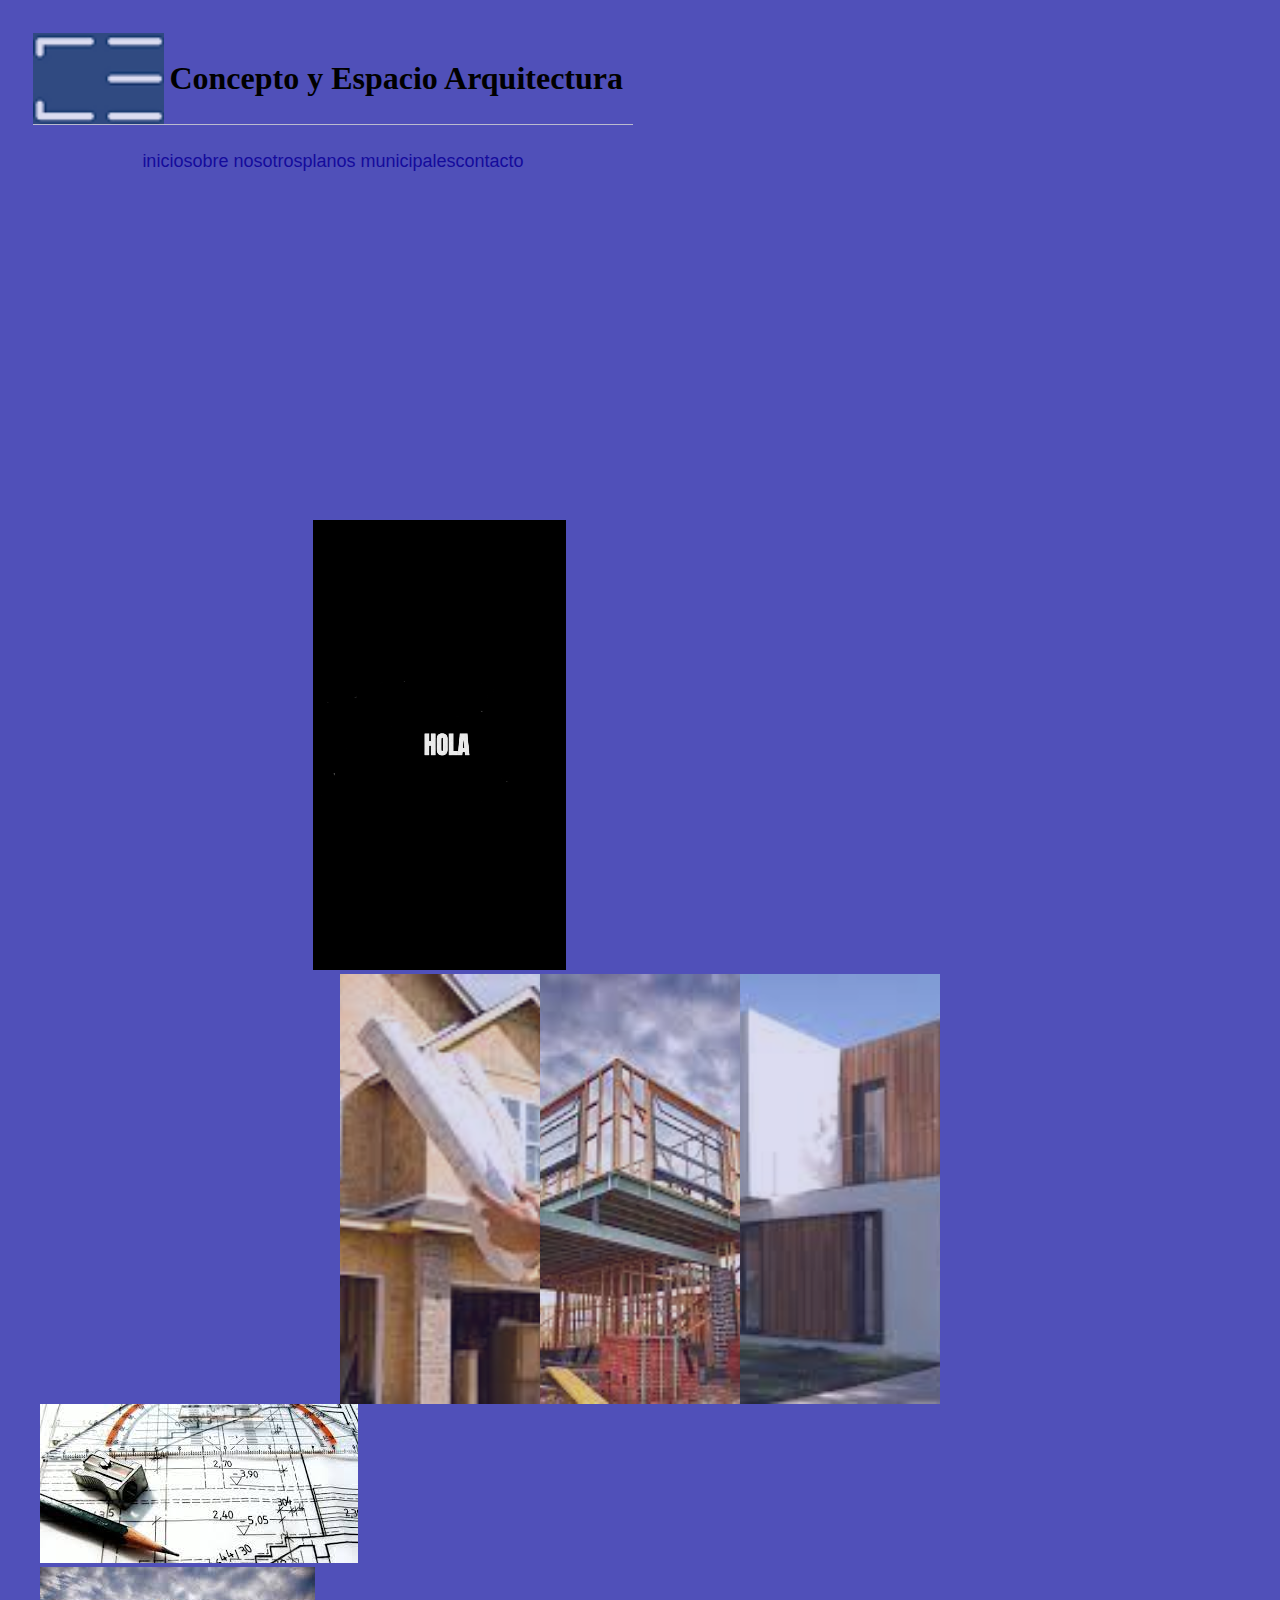
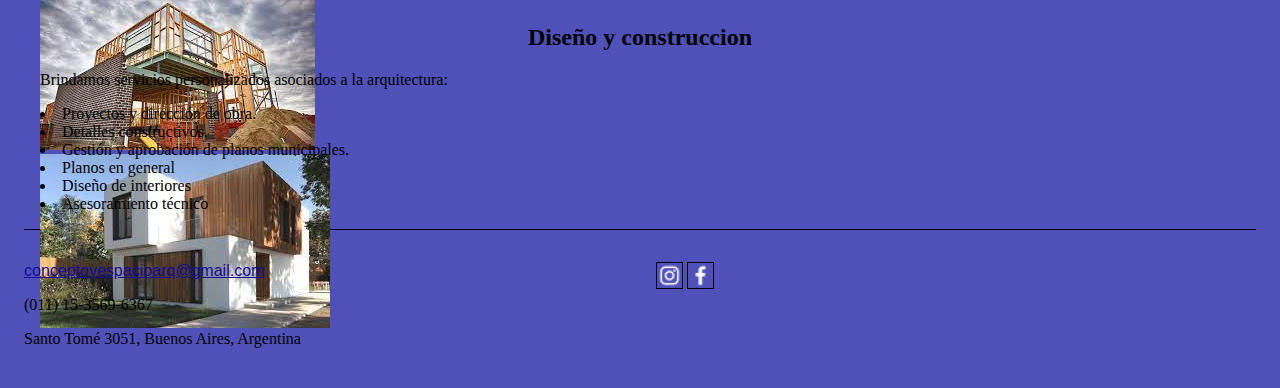
<file: index.html>
<!DOCTYPE html>
<html lang="en">
<head>
    <meta charset="UTF-8">
    <meta name="viewport" content="width=device-width, initial-scale=1.0">
    <link href="https://cdn.jsdelivr.net/npm/bootstrap@5.0.2/dist/css/bootstrap.min.css" rel="stylesheet" integrity="sha384-EVSTQN3/azprG1Anm3QDgpJLIm9Nao0Yz1ztcQTwFspd3yD65VohhpuuCOmLASjC" crossorigin="anonymous">
    <link rel="stylesheet" href="estilo.css">
    <title>Concepto y Espacio</title>
</head>
<body>
        <header>
            <section class="contenedorNav mx-auto text-center ">
                <div class="contenedorDos">
                    <img class="imgLogo" src="recursos/logo.webp" alt="logo">
                    <h1 class="tituloNav">Concepto y Espacio Arquitectura </h1>
                </div>
                <div class="contenedorUno">
                    <nav class="container">
                        <ul class="row">
                            <div class="col-sm">
                                <li>
                                    <a href="index.html" class="font-weight-bold" >inicio</a>
                                </li>
                            </div>
                            <div class="col-sm">
                                <li>
                                    <a href="sobremi.html" class="font-weight-bold">sobre nosotros</a>
                                </li>
                            </div>
                            <div class="col-sm">
                                <li>
                                    <a href="planosmunicipales.html" class="font-weight-bold">planos municipales</a>
                                </li>
                            </div>
                            <div class="col-sm">
                                <li>
                                    <a href="contacto.html" class="font-weight-bold">contacto</a>
                                </li>
                            </div>
                        </ul>
                    </nav>
                </div>
            </section>
        </header>
    <main>
    <div>
        <video width="800" height="450" autoplay muted class="mx-auto d-block">
            <source src="/recursos/video-presentacion.mp4" type="video/mp4">
        </video>
    </div>
    <article class="acordeon">
    <section>
            <img src="/recursos/construccion.jpg" alt="">
            <img src="/recursos/casaenconstruccion.jpg" alt="">
            <img src="/recursos/casalista.jpg" alt="">
    </section>
    </article>
<div class="carouselContenedor" >
        <div id="carouselExampleAutoplaying" class="carousel slide " data-bs-ride="carousel">
            <div class="carousel-inner">
                <div class="carousel-item active" data-bs-interval="500">
                </div>
                <div class="carousel-item ">
                    <img src="/recursos/planosdeconstruccion.jpg" class="mx-auto d-block" alt="..." >
                </div>
                <div class="carousel-item">
                    <img src="/recursos/casaenconstruccion.jpg" class="mx-auto d-block" alt="...">
                </div>
                <div class="carousel-item">
                    <img src="/recursos/casalista.jpg" class="mx-auto d-block" alt="..." >
                </div>
            </div>
            </div>
        </div>
        <article class="mx-auto text-center">
        <h2>Diseño y construccion</h2>
        <p>Brindamos servicios personalizados asociados a la arquitectura:</p>
        <ul class="listaTrabajos">
            <li>Proyectos y dirección de obra.</li>
            <li>Detalles constructivos.</li>
            <li>Gestión y aprobación de planos municipales.</li>
            <li>Planos en general</li>
            <li>Diseño de interiores</li>
            <li>Asesoramiento técnico</li>
        </ul>
        </article>
    </main>
    <footer class="contenedorFooter">
        <div class="div1 border-end ">
            <a href="mailto:conceptoyespacioarq@gmail.com">conceptoyespacioarq@gmail.com</a>
            <p>(011) 15-3569-6367</p>
            <p>Santo Tomé 3051, Buenos Aires, Argentina</p>
        </div>
        <div class="div2">
            <a href="https://www.instagram.com/conceptoyespacioarq/"> <img src="/recursos/Instagram.webp" alt="imagen de Instagram"></a>
            <a href="https://www.facebook.com/CONCEPTOYESPACIOARQ"> <img src="/recursos/Facebook.webp" alt="imagen de Facebook"></a>
        </div>
    </footer>
    <script src="https://cdn.jsdelivr.net/npm/bootstrap@5.3.2/dist/js/bootstrap.bundle.min.js" integrity="sha384-C6RzsynM9kWDrMNeT87bh95OGNyZPhcTNXj1NW7RuBCsyN/o0jlpcV8Qyq46cDfL" crossorigin="anonymous"></script>
    </body>
</html>
</file>
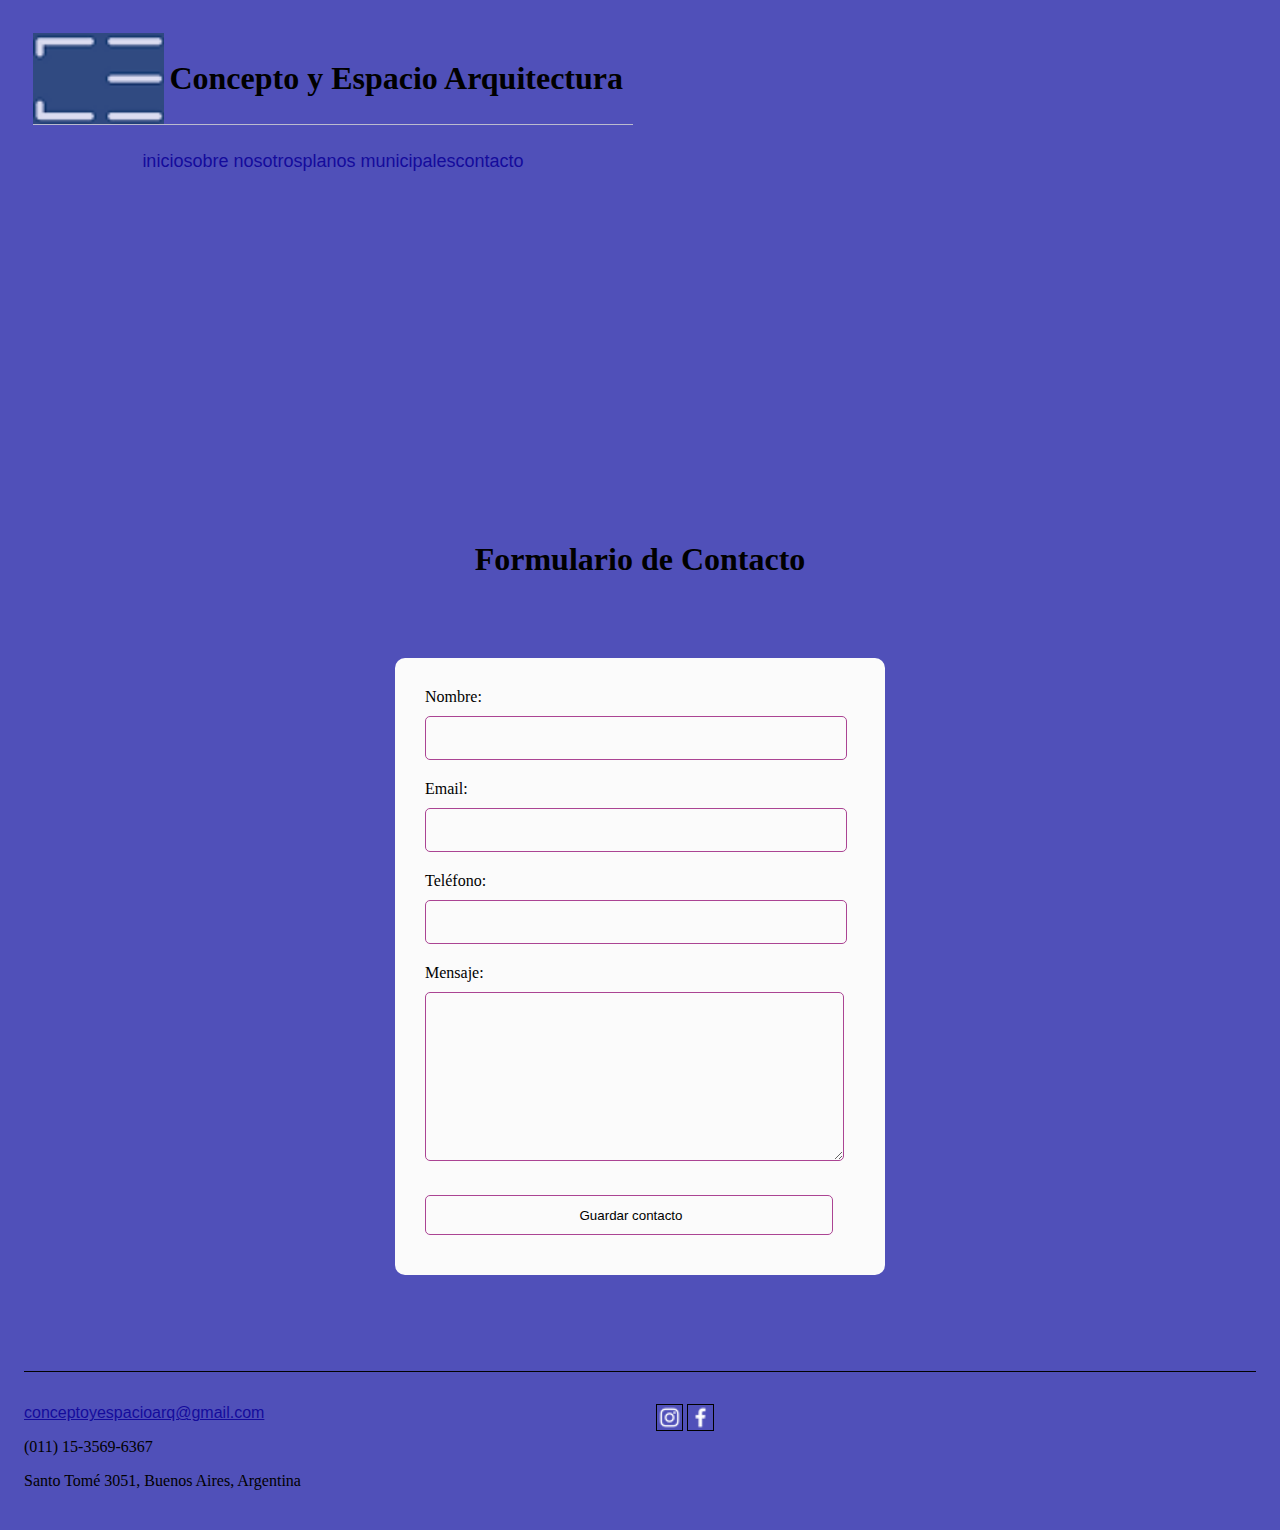
<file: contacto.html>
<!DOCTYPE html>
<html lang="en">
<head>
    <meta charset="UTF-8">
    <meta name="viewport" content="width=device-width, initial-scale=1.0">
    <link href="https://cdn.jsdelivr.net/npm/bootstrap@5.0.2/dist/css/bootstrap.min.css" rel="stylesheet" integrity="sha384-EVSTQN3/azprG1Anm3QDgpJLIm9Nao0Yz1ztcQTwFspd3yD65VohhpuuCOmLASjC" crossorigin="anonymous">
    <link rel="stylesheet" href="estilo.css">
    <title>Concepto y Espacio</title>
</head>
<body>
        <header>
            <section class="contenedorNav mx-auto text-center ">
                <div class="contenedorDos">
                    <img class="imgLogo" src="recursos/logo.webp" alt="logo">
                    <h1 class="tituloNav">Concepto y Espacio Arquitectura </h1>
                </div>
                <div class="contenedorUno">
                    <nav class="container">
                        <ul class="row">
                            <div class="col-sm">
                                <li>
                                    <a href="index.html" class="font-weight-bold" >inicio</a>
                                </li>
                            </div>
                            <div class="col-sm">
                                <li>
                                    <a href="sobremi.html" class="font-weight-bold">sobre nosotros</a>
                                </li>
                            </div>
                            <div class="col-sm">
                                <li>
                                    <a href="planosmunicipales.html" class="font-weight-bold">planos municipales</a>
                                </li>
                            </div>
                            <div class="col-sm">
                                <li>
                                    <a href="contacto.html" class="font-weight-bold">contacto</a>
                                </li>
                            </div>
                        </ul>
                    </nav>
                </div>
            </section>
        </header>
    <main>
        <h1>Formulario de Contacto</h1>
        <article class="contact_form">
        <form action="" id="myForm">
            <label for="nombre">Nombre:</label>
            <input type="text" id="nombre" name="nombre">
            
            <label for="email">Email:</label>
            <input type="email" id="email" name="email">
            
            <label for="telefono">Teléfono:</label>
            <input type="tel" id="telefono" name="telefono" pattern="[0-9]{10}" required>
            
            <label for="mensaje">Mensaje:</label>
            <textarea id="mensaje" name="mensaje"></textarea>
            
            <input type="submit" value="Guardar contacto">
        </form>
    </article>
    </main>
    <footer class="contenedorFooter">
        <div class="div1  border-end ">
            <a href="mailto:conceptoyespacioarq@gmail.com">conceptoyespacioarq@gmail.com</a>
            <p>(011) 15-3569-6367</p>
            <p>Santo Tomé 3051, Buenos Aires, Argentina</p>
        </div>
        <div class="div2">
            <a href="https://www.instagram.com/conceptoyespacioarq/"> <img src="/recursos/Instagram.webp" alt="imagen de Instagram"></a>
            <a href="https://www.facebook.com/CONCEPTOYESPACIOARQ"> <img src="/recursos/Facebook.webp" alt="imagen de Facebook"></a>
        </div>
    </footer>
    <script src="https://cdn.jsdelivr.net/npm/bootstrap@5.3.2/dist/js/bootstrap.bundle.min.js" integrity="sha384-C6RzsynM9kWDrMNeT87bh95OGNyZPhcTNXj1NW7RuBCsyN/o0jlpcV8Qyq46cDfL" crossorigin="anonymous"></script>
    <script src="main.js"></script>
</body>
</html>
</file>
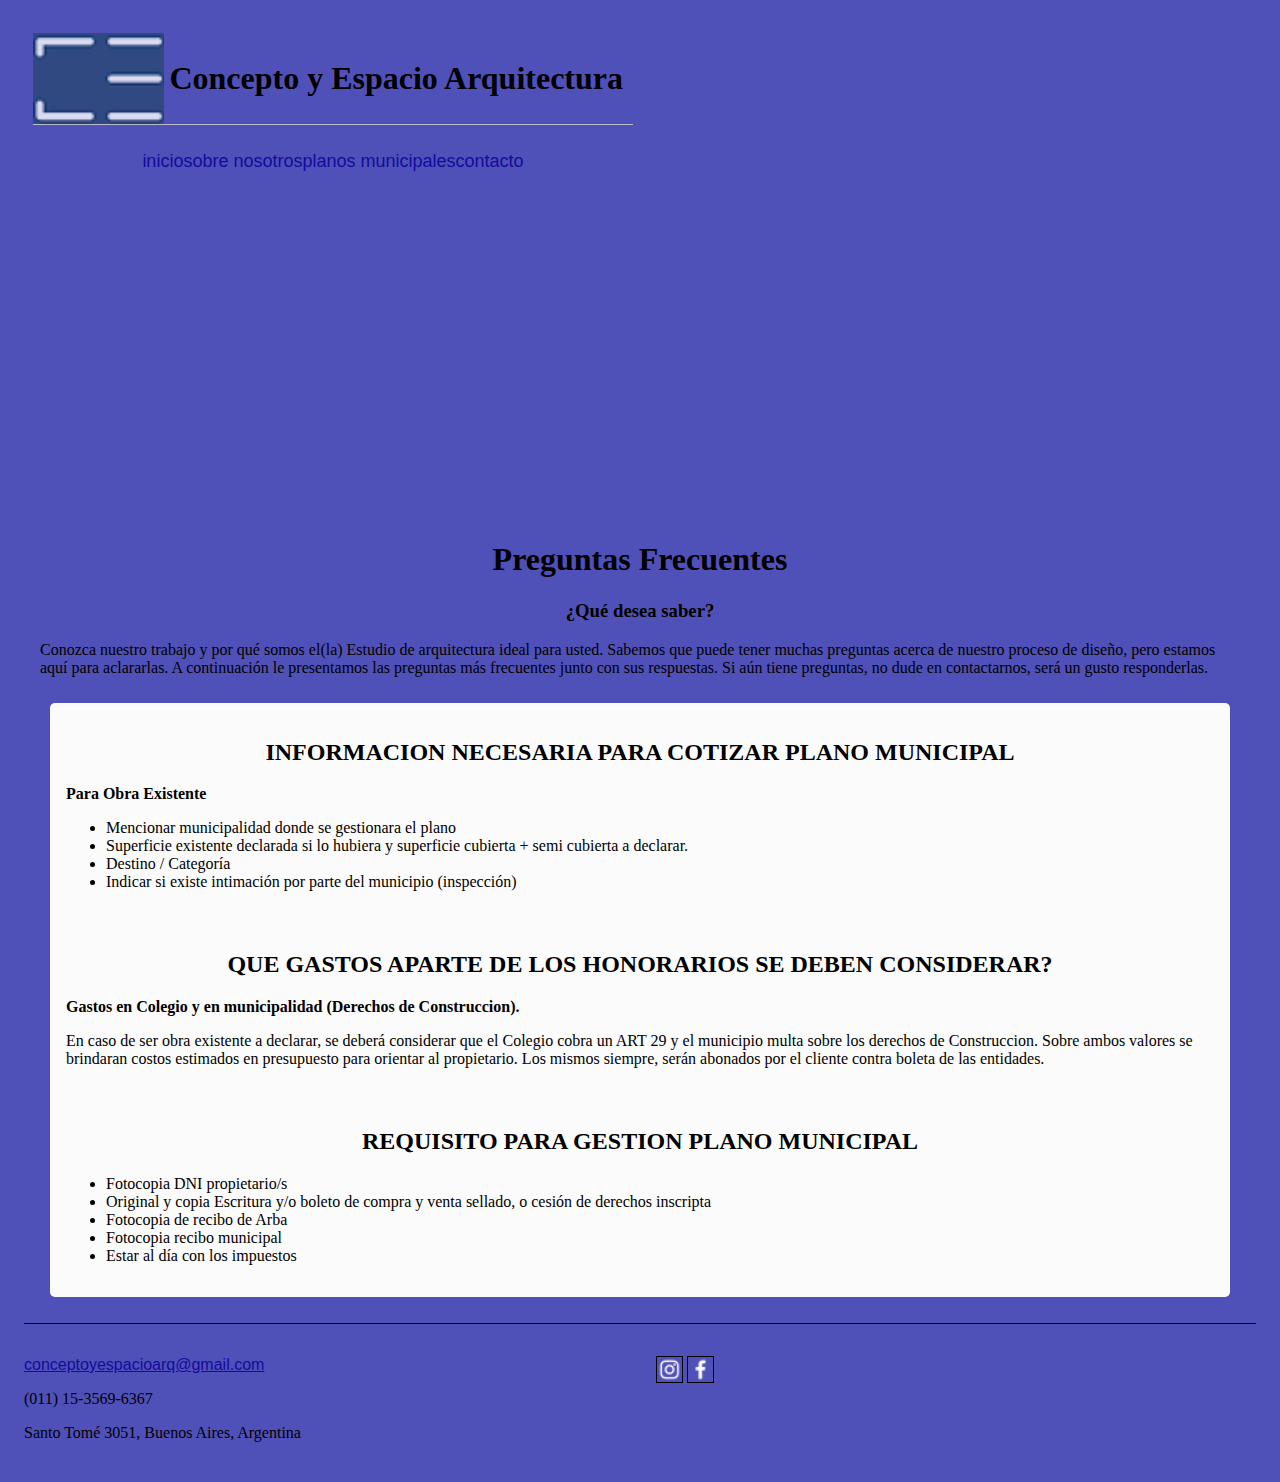
<file: planosmunicipales.html>
<!DOCTYPE html>
<html lang="en">
<head>
    <meta charset="UTF-8">
    <meta name="viewport" content="width=device-width, initial-scale=1.0">
    <link href="https://cdn.jsdelivr.net/npm/bootstrap@5.0.2/dist/css/bootstrap.min.css" rel="stylesheet" integrity="sha384-EVSTQN3/azprG1Anm3QDgpJLIm9Nao0Yz1ztcQTwFspd3yD65VohhpuuCOmLASjC" crossorigin="anonymous">
    <link rel="stylesheet" href="estilo.css">
    <title>Concepto y Espacio</title>
</head>
<body>
        <header>
            <section class="contenedorNav mx-auto text-center ">
                <div class="contenedorDos">
                    <img class="imgLogo" src="recursos/logo.webp" alt="logo">
                    <h1 class="tituloNav">Concepto y Espacio Arquitectura </h1>
                </div>
                <div class="contenedorUno">
                    <nav class="container">
                        <ul class="row">
                            <div class="col-sm">
                                <li>
                                    <a href="index.html" class="font-weight-bold" >inicio</a>
                                </li>
                            </div>
                            <div class="col-sm">
                                <li>
                                    <a href="sobremi.html" class="font-weight-bold">sobre nosotros</a>
                                </li>
                            </div>
                            <div class="col-sm">
                                <li>
                                    <a href="planosmunicipales.html" class="font-weight-bold">planos municipales</a>
                                </li>
                            </div>
                            <div class="col-sm">
                                <li>
                                    <a href="contacto.html" class="font-weight-bold">contacto</a>
                                </li>
                            </div>
                        </ul>
                    </nav>
                </div>
            </section>
        </header>
    <main>
        <h1>Preguntas Frecuentes</h1>
        <h3>¿Qué desea saber?</h3>
        <p>Conozca nuestro trabajo y por qué somos el(la) Estudio de arquitectura ideal para usted. Sabemos que puede tener muchas preguntas acerca de nuestro proceso de diseño, pero estamos aquí para aclararlas. A continuación le presentamos las preguntas más frecuentes junto con sus respuestas. Si aún tiene preguntas, no dude en contactarnos, será un gusto responderlas.</p>
        <article class="contenedorPreguntas d-flex align-items-stretch ">
            <div class="div1">
                <h2>INFORMACION NECESARIA PARA COTIZAR PLANO MUNICIPAL</h2>
                <p><strong>Para Obra Existente</strong></p>
                <ul>
                    <li>Mencionar municipalidad donde se gestionara el plano</li>
                    <li>Superficie existente declarada si lo hubiera y superficie cubierta + semi cubierta a declarar.</li>
                    <li>Destino  /  Categoría</li>
                    <li>Indicar si existe intimación por parte del municipio (inspección)</li>
                </ul>
            </div>
            <div class="div2">
                <h2>QUE GASTOS APARTE DE LOS HONORARIOS SE DEBEN CONSIDERAR?</h2>
                <p><strong>Gastos en Colegio y en municipalidad (Derechos de Construccion).</strong></p>
                <p>En caso de ser obra existente a declarar, se deberá considerar que el Colegio cobra un ART 29 y el municipio multa sobre los derechos de Construccion.
                Sobre ambos valores se brindaran costos estimados en presupuesto para orientar al propietario. Los mismos siempre, serán abonados por el cliente contra boleta de las entidades.</p>
            </div>
            <div class="div3">
                <h2>REQUISITO PARA GESTION PLANO MUNICIPAL</h2>
                <ul>
                    <li>Fotocopia DNI propietario/s</li>
                    <li>Original y copia Escritura y/o boleto de compra y venta  sellado, o cesión de derechos inscripta</li>
                    <li>Fotocopia de  recibo de Arba</li>
                    <li>Fotocopia recibo municipal</li>
                    <li>Estar al día con los impuestos</li>
                </ul>
            </div>
        </article>
    </main>
    <footer class="contenedorFooter">
        <div class="div1 border-end ">
            <a href="mailto:conceptoyespacioarq@gmail.com">conceptoyespacioarq@gmail.com</a>
            <p>(011) 15-3569-6367</p>
            <p>Santo Tomé 3051, Buenos Aires, Argentina</p>
        </div>
        <div class="div2">
            <a href="https://www.instagram.com/conceptoyespacioarq/"> <img src="/recursos/Instagram.webp" alt="imagen de Instagram"></a>
            <a href="https://www.facebook.com/CONCEPTOYESPACIOARQ"> <img src="/recursos/Facebook.webp" alt="imagen de Facebook"></a>
        </div>
    </footer>
    <script src="https://cdn.jsdelivr.net/npm/bootstrap@5.3.2/dist/js/bootstrap.bundle.min.js" integrity="sha384-C6RzsynM9kWDrMNeT87bh95OGNyZPhcTNXj1NW7RuBCsyN/o0jlpcV8Qyq46cDfL" crossorigin="anonymous"></script>
    </body>
</html>
</file>
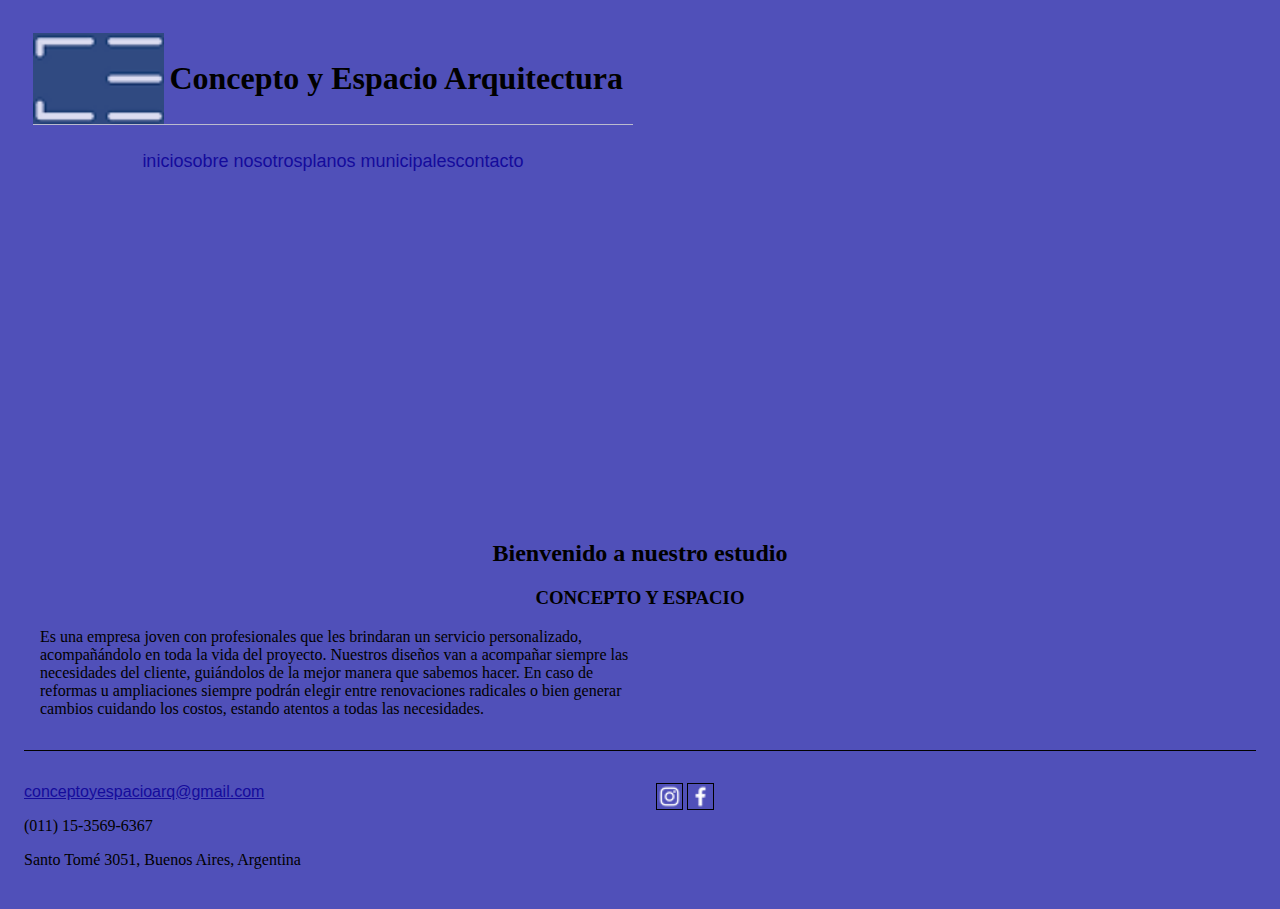
<file: sobremi.html>
<!DOCTYPE html>
<html lang="en">
<head>
    <meta charset="UTF-8">
    <meta name="viewport" content="width=device-width, initial-scale=1.0">
    <link href="https://cdn.jsdelivr.net/npm/bootstrap@5.0.2/dist/css/bootstrap.min.css" rel="stylesheet" integrity="sha384-EVSTQN3/azprG1Anm3QDgpJLIm9Nao0Yz1ztcQTwFspd3yD65VohhpuuCOmLASjC" crossorigin="anonymous">
    <link rel="stylesheet" href="estilo.css">
    <title>Concepto y Espacio</title>
</head>
<body>
        <header>
            <section class="contenedorNav mx-auto text-center ">
                <div class="contenedorDos">
                    <img class="imgLogo" src="recursos/logo.webp" alt="logo">
                    <h1 class="tituloNav">Concepto y Espacio Arquitectura </h1>
                </div>
                <div class="contenedorUno">
                    <nav class="container">
                        <ul class="row">
                            <div class="col-sm">
                                <li>
                                    <a href="index.html" class="font-weight-bold" >inicio</a>
                                </li>
                            </div>
                            <div class="col-sm">
                                <li>
                                    <a href="sobremi.html" class="font-weight-bold">sobre nosotros</a>
                                </li>
                            </div>
                            <div class="col-sm">
                                <li>
                                    <a href="planosmunicipales.html" class="font-weight-bold">planos municipales</a>
                                </li>
                            </div>
                            <div class="col-sm">
                                <li>
                                    <a href="contacto.html" class="font-weight-bold">contacto</a>
                                </li>
                            </div>
                        </ul>
                    </nav>
                </div>
            </section>
        </header>
    <main>
        
        <h2>Bienvenido a nuestro estudio</h2>
            <article>
            <h3>CONCEPTO Y ESPACIO </h3>
                <p class="quienSomos d-flex justify-content-center" >Es  una empresa joven con profesionales que les brindaran un servicio personalizado, acompañándolo en toda la vida del proyecto. 
                Nuestros diseños van a acompañar siempre las necesidades del cliente, guiándolos de la mejor manera que sabemos hacer.
                En caso de reformas u ampliaciones siempre podrán elegir entre renovaciones radicales o bien generar cambios cuidando los costos, estando atentos a todas las necesidades.</p></article>
    </main>
    <footer class="contenedorFooter">
        <div class="div1 border-end ">
            <a href="mailto:conceptoyespacioarq@gmail.com">conceptoyespacioarq@gmail.com</a>
            <p>(011) 15-3569-6367</p>
            <p>Santo Tomé 3051, Buenos Aires, Argentina</p>
        </div>
        <div class="div2">
            <a href="https://www.instagram.com/conceptoyespacioarq/"> <img src="/recursos/Instagram.webp" alt="imagen de Instagram"></a>
            <a href="https://www.facebook.com/CONCEPTOYESPACIOARQ"> <img src="/recursos/Facebook.webp" alt="imagen de Facebook"></a>
        </div>
    </footer>
    <script src="https://cdn.jsdelivr.net/npm/bootstrap@5.3.2/dist/js/bootstrap.bundle.min.js" integrity="sha384-C6RzsynM9kWDrMNeT87bh95OGNyZPhcTNXj1NW7RuBCsyN/o0jlpcV8Qyq46cDfL" crossorigin="anonymous"></script>
    </body>
</html>
</file>
<file: estilo.css>
header{
    display: flex;
    background-color: rgb(80, 80, 185);
    text-align: center;
    padding: 20px;

}
body {
    background-color: rgb(80, 80, 185);
}
main{
    margin: 16px;
    padding: 16px;
    border-bottom: 1px solid #020202;
}
nav ul {
    list-style: none;
    display: flex;
    justify-content: start;
    text-align: center;
    padding: 10px;
}
nav a {
    color: rgb(20, 11, 156);
    text-decoration: none;
    font-size: large;
    padding: 10px 20 px;
}
h1, h2, h3{
    text-align: center;
}
a{
    color: rgb(20, 11, 156);
    font-size: 16px; 
    font-family: 'Arial';
}
a:hover  {
    color: rgb(12, 3, 3);
}
a img {
    width: 25px; 
    border: 1px solid #000;
}

.imgLogo{
    width: 75px;
    height: auto;
    vertical-align:top;
    margin-right: 5px;
}
.imgCarrusel{
    width: 200;
    height: auto;
}
.contenedorDos {
        display: flex;
        justify-content: center;
        align-items: center;
        border-bottom: 1px solid rgb(187, 187, 206);
    }

.contenedorUno{
    display: flex;
    justify-content: center;
    align-items: center;

}

.carouselContenedor {
    height: 200px;
}

.contenedorNav {
    display: flex;
    flex-direction: column;
    padding: 5px;

}
.tituloNav{
    margin-right: 10px;
}

.listaTrabajos{
    padding: 0;
    margin: 0; 
    list-style-position: inside; 
}
.contenedorFooter{
    display: flex;
    justify-content: space-around;
}

.div1, .div2, .div3{
    flex: 1;
    margin: 8px;
    padding: 8px;
}
.contenedorPreguntas{
    width: fit-content;
    border-radius: 5px;
    background-color: #fbfbfb;
    display: inline-block; 
    margin: 10px;
    }


.contact_form{  
    width: 460px; 
    height: auto;
    margin: 80px auto;
    border-radius: 10px;  
    padding-top: 30px;
    padding-bottom: 20px;  
    background-color: #fbfbfb; 
    padding-left: 30px; 
}

input{
    background-color: #fbfbfb; 
    width: 408px; 
    height: 40px; 
    border-radius: 5px;  
    border-style: solid; 
    border-width: 1px; 
    border-color: #ab4493; 
    margin-top: 10px;  
    padding-left: 10px;
    margin-bottom: 20px; 
}

textarea{
    background-color: #fbfbfb; 
    width: 405px; 
    height: 150px; 
    border-radius: 5px;  
    border-style: solid; 
    border-width: 1px; 
    border-color: #ab4493; 
    margin-top: 10px;  
    padding-left: 10px;
    margin-bottom: 20px; 
    padding-top: 15px; 
}

button{
    height: 45px; 
    padding-left: 5px;
    padding-right: 5px;   
    margin-bottom: 20px; 
    margin-top: 10px;   
    text-transform: uppercase;
    background-color: #ab4493; 
    border-color: #ab4493; 
    border-style: solid; 
    border-radius: 10px;  
    width: 420px;   
    cursor: pointer;
}
.input:hover {
    background-color: #fbfbfb;
    color: black;
}
.quienSomos{
    width: 50%;
}
section{
    display: flex;
    width: 600px;
    height: 430px;
}
section img{
    width: 0px;
    flex-grow: 1;
    object-fit: cover;
    opacity: .8;
    transition: .5s ease;
}
section img:hover{
    cursor: crosshair;
    width: 300px;
    opacity: 1;
    filter: contrast(120%);
}
.acordeon{
    display: flex;
    justify-content: center;
    align-items: center;
}
@media screen and (max-width: 600px) {

    .contenedorPreguntas{
        display: flex;
        flex-wrap: wrap;
    }
    .contact_form{
        width: 220px;
        height: auto;
    }
    input{
        width: 170px;
        height: 40;
    }
    textarea{
        width: 170px;
        height: 100px;
    }
}
</file>
